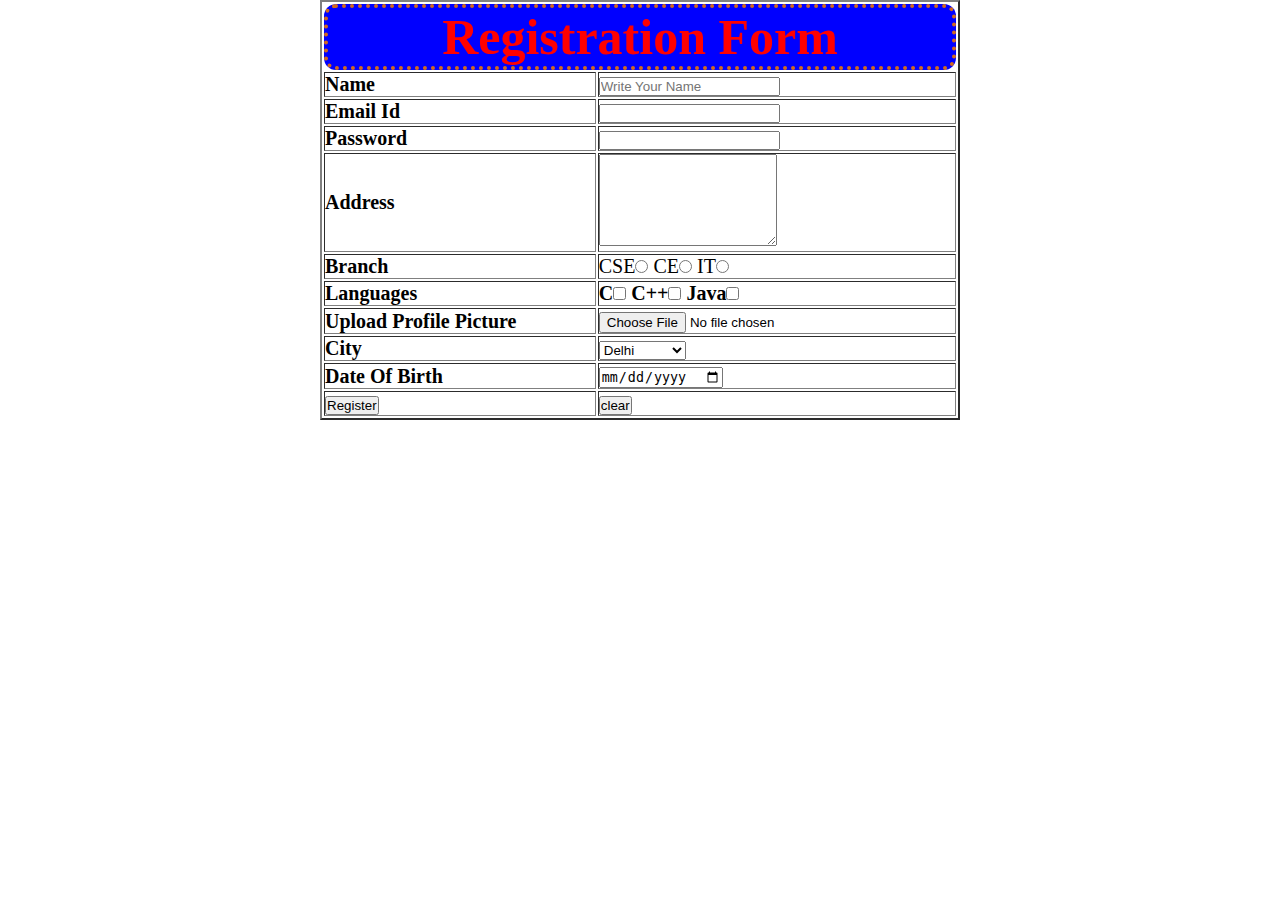
<file: day1/index.html>
<!DOCTYPE html>
<html lang="en">
<head>
    <meta charset="UTF-8">
    <meta name="viewport" content="width=device-width, initial-scale=1.0">
    <title>Document</title>
    <link rel ="stylesheet" href="style.css">
</head>
<body>
    <div id="container">
    <table border="2px">
        <form action="">
        <tr>
            <td colspan="2" id="heading">Registration Form</td>
        </tr>
        <tr>
            <td>Name</td>
            <td><input type="text" placeholder="Write Your Name " required ></td>
        </tr>
        <tr>
            <td>Email Id</td>
            <td><input type ="email" name="t1" id=""></td>
        </tr>

        <tr>
            <td>Password</td>
            <td><input type="password" name="" id=""></td>
        </tr>
        <tr>
            <td>Address</td>
            <td><textarea rows="6" cols="20" id=""></textarea></td>
        </tr>
       <tr>
        <td>Branch</td>
        <td id="harsh">CSE<input type="radio" name="r1" id="" value="CSE">
            CE<input type="radio" name="r1" id="" value="CE">
            IT<input type="radio" name="r1" id="" value="IT">
        </td>
       </tr>
       <tr>
        <td>Languages</td>
        <td>C<input type="checkbox" name="c1" id="" value="c">
            C++<input type="checkbox" name="c2" id="" value="cpp">
            Java<input type="checkbox" name="c3" id="" value="Java">
        </td>

       </tr>
       <tr>
        <td>Upload Profile Picture</td>
        <td><input type="file" name="" id=""></td>
       </tr>
       <tr>
        <td>City</td>
        <td><select name="s1" id="">
            <option value="pune">Pune</option>
            <option value="gzb">Ghaziabad</option>
            <option value="noida">Noida</option>
            <option value="d1" selected>Delhi</option>
          </select>  
      </td>
       </tr>
       <tr>
        <td>Date Of Birth</td>
        <td><input type="date" name="" id="">
        </td>
       </tr>
       <tr>
        <td><input type="submit" value="Register"></td>
        <td><input type="reset" value="clear"></td>
       </tr>
      </form>
    </table>
    </div>
</body>
</html>
</file>
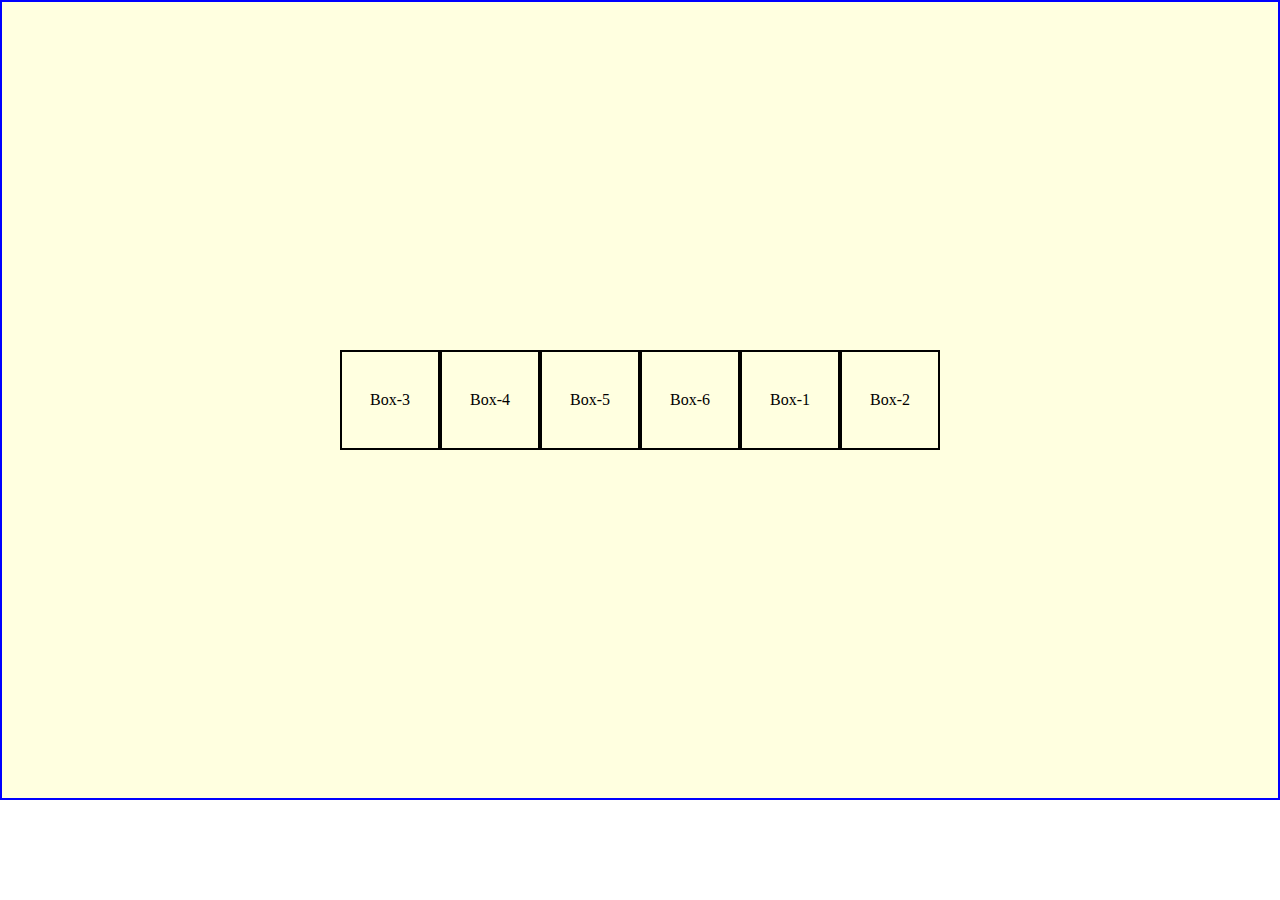
<file: flexpractice.html>
<!DOCTYPE html>
<html lang="en">
<head>
    <meta charset="UTF-8">
    <meta name="viewport" content="width=device-width, initial-scale=1.0">
    <title>Document</title>
    <style>
      *{
        box-sizing: border-box;
        margin: 0;
        padding: 0;
      }
      .parent{
        border: 2px solid blue;
        height: 800px;
        display: flex;
        flex-direction: row;
        justify-content: center;
        align-items: center;
      /*  flex-wrap: wrap;
        align-content: flex-start;*/
        background-color: lightyellow;

      }
      .Box{
        display: flex;
        justify-content: center;
        align-items: center;
        border: 2px solid black;
        height: 100px;
        width: 100px;
      }

      #Box-1
      {
        order: 1;
        flex-shrink: 6;
      }
      #Box-2{
        order: 6;
      }
    </style>
</head>
<body>
    <div class="parent">
        <div class="Box" id="Box-1">Box-1</div>
        <div class="Box" id="Box-2">Box-2</div>
        <div class="Box" id="Box-3">Box-3</div>
        <div class="Box" id="Box-4">Box-4</div>
        <div class="Box" id="Box-5">Box-5</div>
        <div class="Box" id="Box-6">Box-6</div>
    </div>
</body>
</html>
</file>
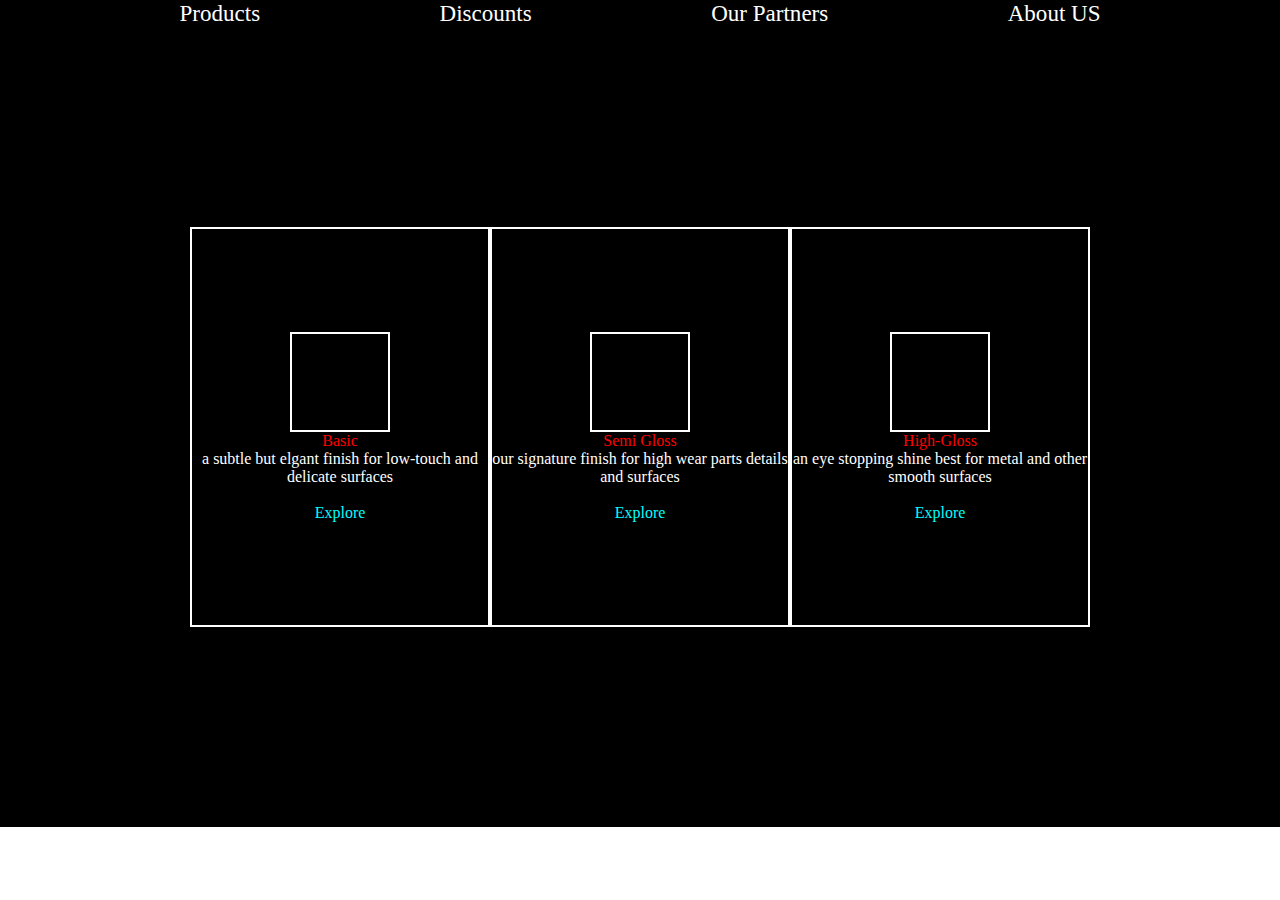
<file: layout1.html>
<!DOCTYPE html>
<html lang="en">
<head>
    <meta charset="UTF-8">
    <meta name="viewport" content="width=device-width, initial-scale=1.0">
    <title>Document</title>
    <style>
        *{
          box-sizing: border-box;
          margin: 0;
          padding: 0;
        }
        .parent{

          height: 800px;
          display: flex;
          flex-direction: row;
          justify-content: center;
          align-items: center;

        /*  flex-wrap: wrap;
          align-content: flex-start;*/
          background-color: black;
        }
        .cont{
          
          display: flex;
          justify-content: space-evenly;
          background-color: black;
          font-size: larger;
          color: white;
          align-items: center;
          flex-direction: row;
        }

          .Box{
            display: flex;
            flex-direction: column;
        justify-content: center;
        align-items: center;
        border: 2px solid white;
        height: 400px;
        width: 300px;
          }

          #b1{
            height: 100px;
            width: 100px;
            border: 2px solid white;

          }
          #b3{
            color: white;
            text-align: center;
          }
          #b2{
            color:red
          }

          #b4{
            color: aqua;
          }
          </style>

  
</head>

<body>
  <div class="cont">
    <div class="cont" id="cont-1">Products</div>
    <div class="cont" id="cont-2">Discounts</div>
    <div class="cont" id="cont-3">Our Partners</div>
    <div class="cont" id="cont-4">About US</div>
  </div>
    <div class="parent">
        <div class="Box" id="Box-1">
        <div class="b" id="b1"></div>
        <div class="b" id="b2">Basic</div>
        <div class="b" id="b3">a subtle but elgant finish for low-touch and delicate surfaces</div><br>
        <div classs="b" id="b4">Explore</div>   
        </div>
        <div class="Box" id="Box-2">
          <div class="b" id="b1"></div>
            <div class="b" id="b2">Semi Gloss</div>
            <div class="b" id="b3">our signature finish for high wear parts details and surfaces</div><br>
            <div class="b" id="b4">Explore</div>
        </div>
        <div class="Box" id="Box-3">
          <div class="b" id="b1"></div>
            <div class="b" id="b2">High-Gloss</div>
            <div class="b" id="b3">an eye stopping shine best for metal and other smooth surfaces</div><br>
            <div class="b" id="b4" >Explore</div>
        </div>
       
    </div>
    
    
</body>
</html>
</file>
<file: day1/style.css>
*{
    margin: 0px;
    padding: 0px;
    box-sizing: border-box;

}
body{
    background-color: white;
}

#heading
{
    background-color: blue;
    font-size: 50px;
    border-color: chocolate;
    border-width: 4px;
    border-style: dotted;
    border-radius: 12px;
    color: red;
    text-align: center;
}
table{
    width: 50%;
    font-size: 20px;
    color: black;
    font-weight: bold;
}
#harsh{
    font-weight: normal;
}

#container{
   display: flex;
   justify-content: center;
}
</file>
